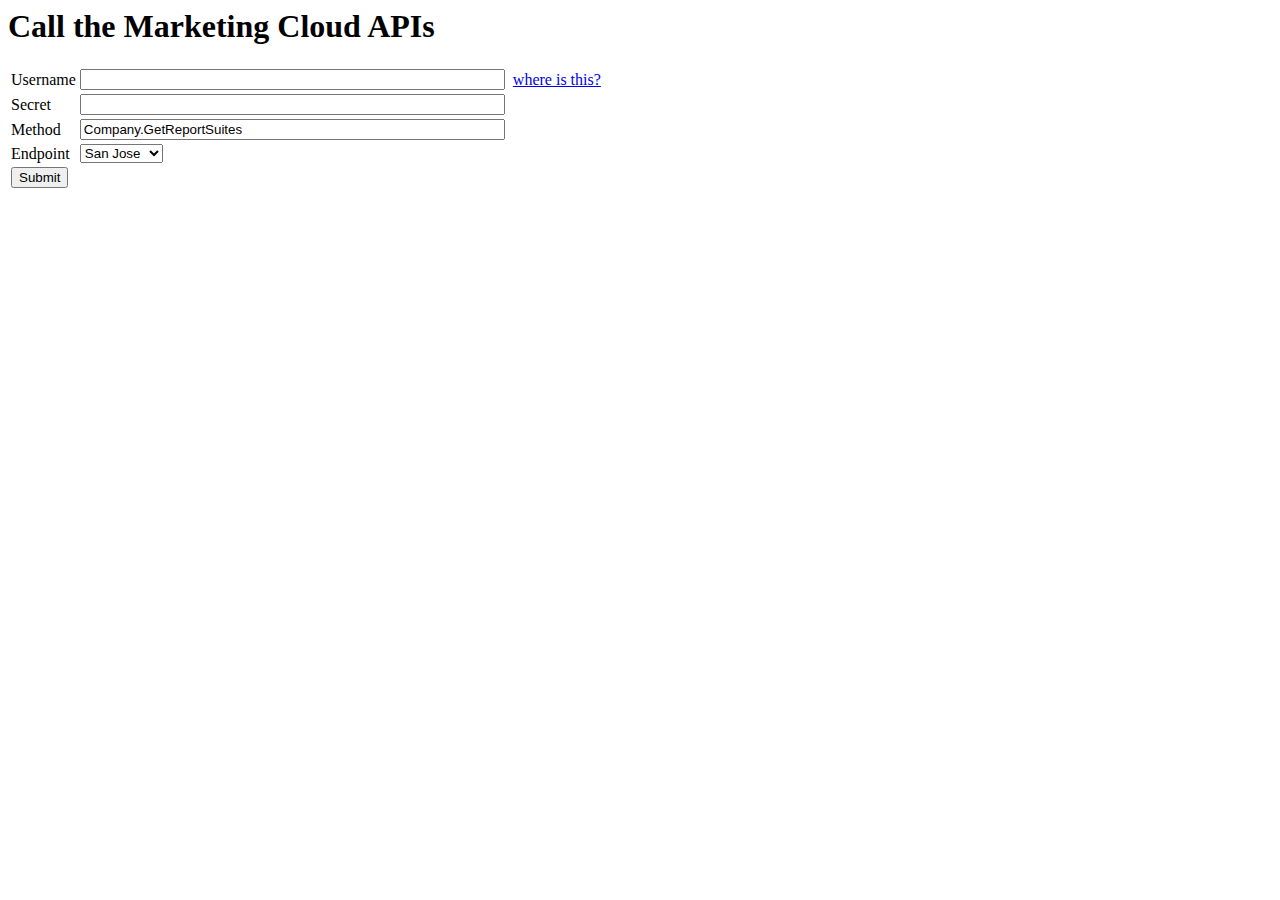
<file: js/marketing-cloud-javascript-sdk/index.html>
<html>
<head>
    <title>Marketing Cloud Javascript SDK</title>
    <script type="text/javascript" src="https://ajax.googleapis.com/ajax/libs/jquery/1.9.1/jquery.min.js"></script>
    <script type="text/javascript" src="wsse.js"></script>
    <script type="text/javascript" src="marketing_cloud.js"></script>
</head>
<body>
    <h1>Call the Marketing Cloud APIs</h1>
    <form id="api-call-form">
        <table>
            <tr>
                <td><label>Username</label></td><td><input type="text" size="50" id="username"/><td><td><a href="https://sc.omniture.com/p/suite/1.3/index.html?a=User.GetAccountInfo" target="_blank">where is this?</a></td>
            </tr>
            <tr>
                <td><label>Secret</label></td><td><input type="text" size="50" id="secret"/></td>
            </tr>
            <tr>
                <td><label>Method</label></td><td><input type="text" value="Company.GetReportSuites" size="50" id="method"/></td>
            </tr>
            <tr>
                <td><label>Endpoint</label>
                <td>
                <select id="endpoint">
                    <option value="beta-b-api.omniture.com" selected>San Jose</option>
                    <option value="api2.omniture.com">Dallas</option>
                    <option value="api3.omniture.com">London</option>
                    <option value="api4.omniture.com">Singapore</option>
                </select>
                </td>
            </tr>
            <tr>
                <td><input type="submit" /></td>
            </tr>
        </table>
    </form>

    <div id="api-response">&nbsp;</div>
    <script type="text/javascript">
        $(document).ready(function() {
            $('#api-call-form').submit(function(e) {
                $('#api-response').html('calling...');
                MarketingCloud.makeRequest($('#username').val(), $('#secret').val(), $('#method').val(), {"reportDescription":{"reportSuiteID":"omniture.suiteall","metrics":[{"id":"pageviews",}],"elements":[{"id":"page",}],}}, $('#endpoint').val(), function(e) {
                    $('#api-response').html(e.responseText)
                });
                return false;
            });
        });
    </script>
</body>
</html>
<form>
</file>
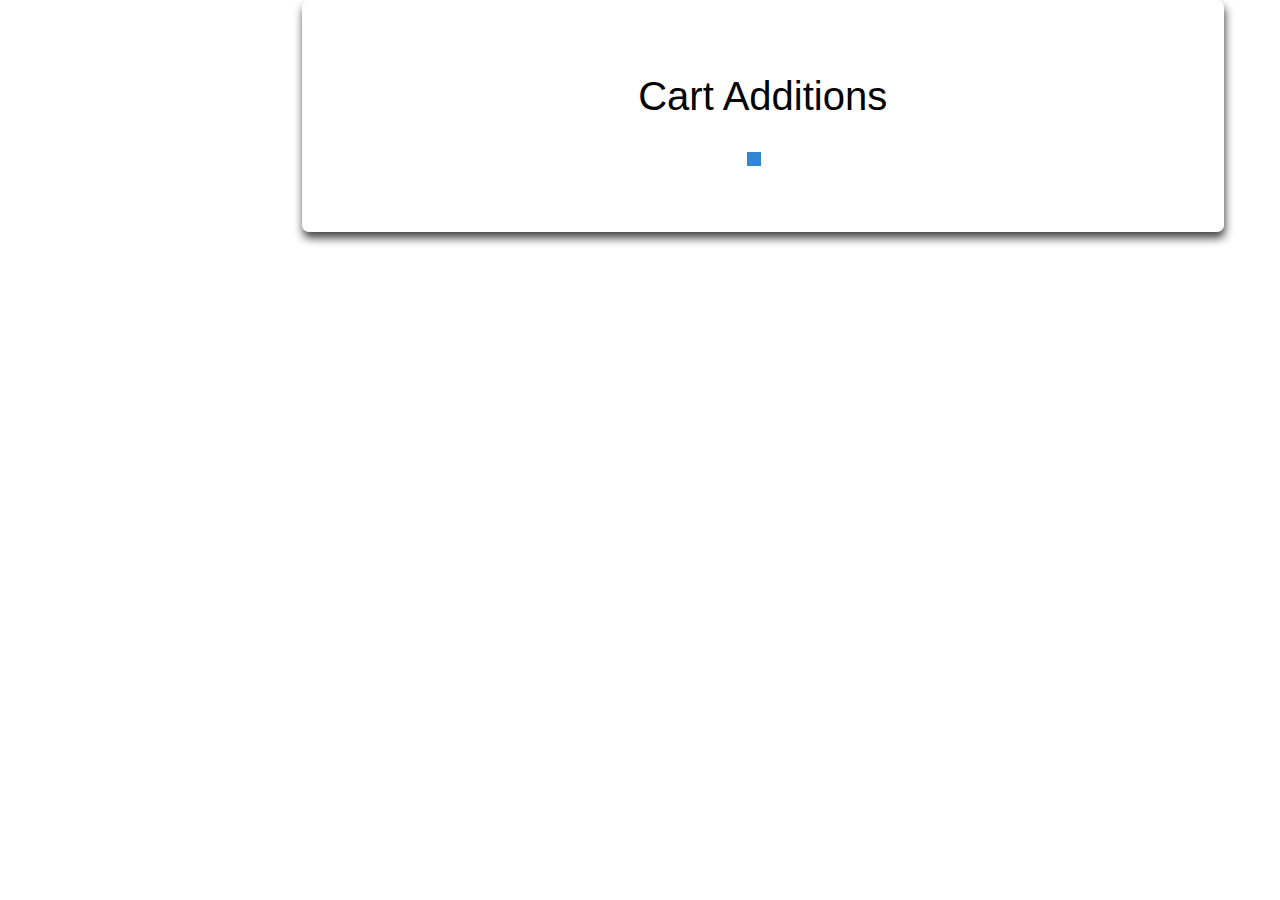
<file: Real Time Dashboard v1/cart-additions.html>
<!DOCTYPE html>
<html lang="en">

<head>
    <base href="../..">
    <meta charset="utf-8" />
    <title>Real-Time Dashboard</title>

    <link rel="preconnect" href="https://fonts.googleapis.com">
    <link rel="preconnect" href="https://fonts.gstatic.com" crossorigin>
    <link href="https://fonts.googleapis.com/css2?family=Poppins:wght@100;200;400;600;700;900&display=swap"
        rel="stylesheet">
    <link rel="stylesheet" href="css/reset.css" type="text/css" />
    <link rel="stylesheet" href="css/styles.css" type="text/css" />

    <!--Include the libraries we will be using -->
    <script src="js/jquery-2.1.0.min.js" type="text/javascript"></script>
    <!-- Using D3 for Charting -->
    <script src="js/d3.v2.js" type="text/javascript"></script>
    <script src="js/d3.animated_trend.js" type="text/javascript"></script>
    <script src="js/d3.donut.js" type="text/javascript"></script>

    <!-- Using the Marketing Javascript SDK to pull the data -->
    <script src="js/marketing-cloud-javascript-sdk/wsse.js" type="text/javascript"></script>
    <script src="js/marketing-cloud-javascript-sdk/marketing_cloud.js" type="text/javascript"></script>

    <script src="js/custom.js" type="text/javascript"></script>
    <script src="js/jquery.basic_table.js" type="text/javascript"></script>

    <!-- Using Jquery-animateNumber to change the number in a more eye catching way -->
    <script src="js/jquery-animateNumber/jquery.animateNumber.min.js" type="text/javascript"></script>

    <script src="js/config.js" type="text/javascript"></script>

    <script type="text/javascript">

        var method = 'Report.Run';

        var params = {
            "reportDescription": {
                "source": "realtime",
                "reportSuiteID": config.reportSuite,
                "metrics": [
                    { "id": "cartadditions" }
                ], "elements": [
                    { "id": "product" }
                ],
                "dateGranularity": "minute:1",
                "dateFrom": "-15 minutes"
            }
        };

        // var trendGraph = new AnimatedTrendGraph("#trendGraph", { width: 660, height: 200, delay: 60000 });
        // var donutChart = new DonutChart("#donutChart", { width: 300, height: 450 });
        var basicTable = new BasicTable("#data-table", { columns: ["Product", "Cart Additions"] });

        // number counter
        $(document).on("realtime-data-received", function (event, report) {
            // grab the total for this time period
            var total = report.totals[0];

            // add a comma every thousand numbers (i.e. 1000 => 1,000)
            var commaStep = $.animateNumber.numberStepFactories.separator(',');

            //Animate the number
            $('#total').animateNumber({
                number: total,
                numberStep: commaStep
            }, 500);
        });

        // trends graph
        // $(document).on("realtime-data-received", function (event, report) {
        //     // pull the minute totals for each minute
        //     // formatted data is [100, 200, 300, ...] (newest data last)
        //     data = report.data.map(function (minute) {
        //         return parseInt(minute.breakdownTotal[0]);
        //     });

        //     trendGraph.redrawGraph(data);
        // });

        // // donut chart
        // $(document).on("realtime-data-received", function (event, report) {
        //     // we only update this chart once a minute
        //     donutChart.redrawChart(report.pageTotals);
        // });

        // data table
        $(document).on("realtime-data-received", function (event, report) {
            basicTable.update(report.pageTotals);
        });

        // call the realtime api
        var makeRealTimeRequest = function () {
            MarketingCloud.makeRequest(config.username, config.secret, method, params, config.endpoint, function (response) {
                if (response.status == 200) {
                    var report = response.responseJSON.report;
                    setPageTotals(report);
                    if (report.pageTotals.length == 0) {
                        $('#total').html('<span class="no-data">No Data</span>');
                    } else {
                        var event = jQuery.Event("realtime-data-received");
                        $(document).trigger(event, report);
                    }
                }
            });
        };

        var setPageTotals = function (report) {
            // return the total count for each page
            // formatted data is [["PageName", 123], ["PageName 2", 456]]
            var totals = [];
            $(report.data).each(function (i, minute) {
                $(minute.breakdown).each(function (j, page) {
                    total = parseInt(page.counts[0]) + (totals[j] ? totals[j][1] : 0);
                    totals[j] = [page.name, total];
                });
            });

            report.pageTotals = totals;
        }

        // code to run when the HTML is fully loaded
        $(document).ready(function () {
            // set the dashboard to make a report request every 5 seconds
            var time = 5000; // milliseconds
            var interval = setInterval(makeRealTimeRequest, time);
            // request the initial report
            makeRealTimeRequest();
        });
    </script>
</head>

<body id="index" class="home">
    <div id="dashboard" class="main-content clearfix">
        <div class="right-container">
            <div id="numberWidget" class="widget third">
                <div class="heading-one">
                    <h1>Cart Additions</h1>
                    <span id="total" class="number"><span class="wait"></span></span>
                </div>
            </div>

            <!-- <div id="trendGraph"></div>

            <div id="donutChart">
                <div id="explanation" style="visibility: hidden;">
                    <span id="percentage"></span><br />
                    of visitors visited
                </div>
                <div id="pagelabel">&nbsp;</div>
                <div id="legend">&nbsp;</div>
            </div> -->

            <div id="ranked">
                <!-- data table -->
                <div id="data-table">&nbsp;</div>
            </div>
        </div>
    </div>
    <footer>
    </footer>
</body>

</html>
</file>
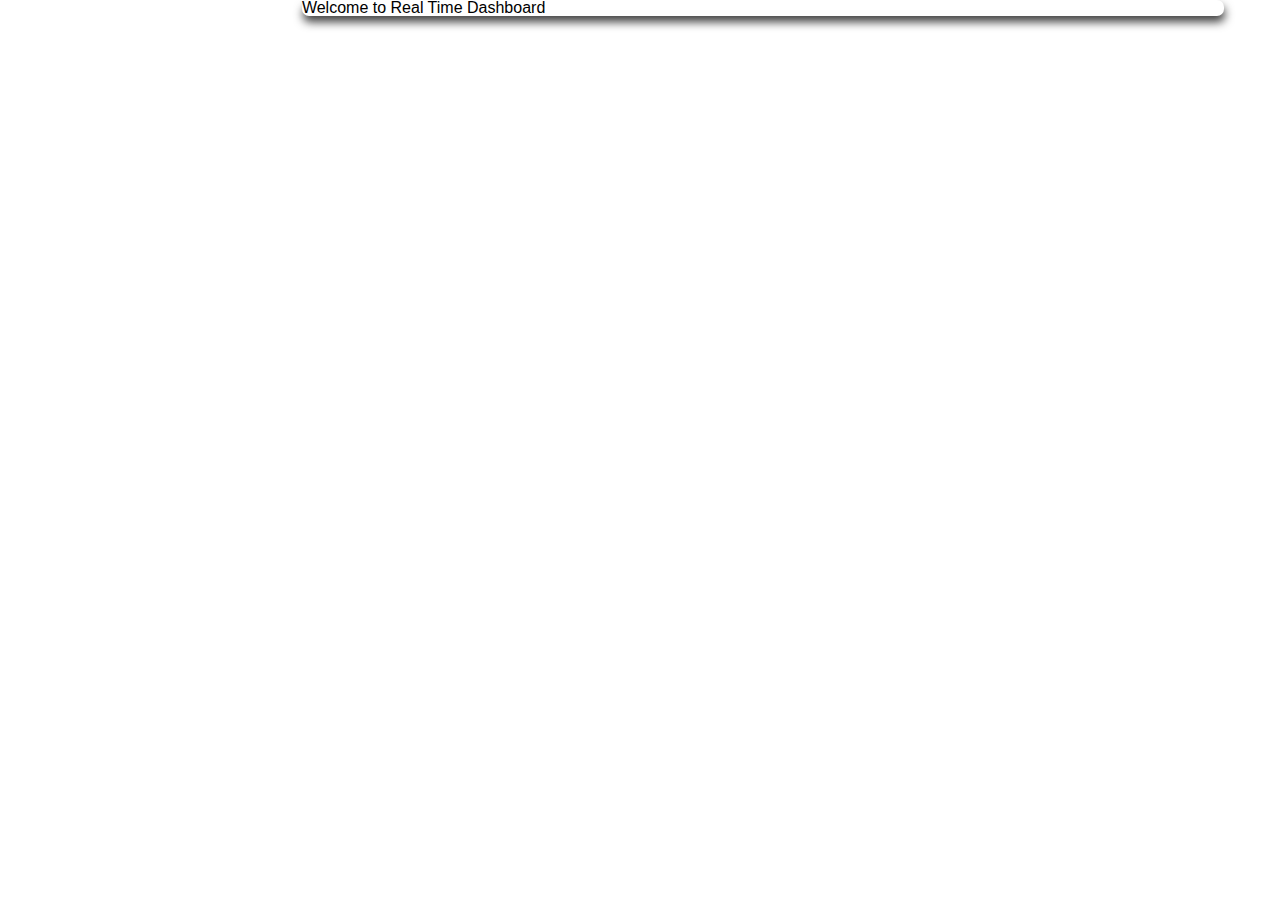
<file: Real Time Dashboard v1/landingpage.html>
<!DOCTYPE html>
<html lang="en">

<head>
    <base href="../..">
    <meta charset="utf-8" />
    <title>Real-Time Dashboard</title>

    <link rel="preconnect" href="https://fonts.googleapis.com">
    <link rel="preconnect" href="https://fonts.gstatic.com" crossorigin>
    <link href="https://fonts.googleapis.com/css2?family=Poppins:wght@100;200;400;600;700;900&display=swap"
        rel="stylesheet">
    <link rel="stylesheet" href="css/reset.css" type="text/css" />
    <link rel="stylesheet" href="css/styles.css" type="text/css" />

    <!--Include the libraries we will be using -->
</head>

<body id="index" class="home">
    <div id="dashboard" class="main-content clearfix">
        <div class="right-container">
            <h1>Welcome to Real Time Dashboard</h1>
        </div>
    </div>
    <footer>
    </footer>
</body>

</html>
</file>
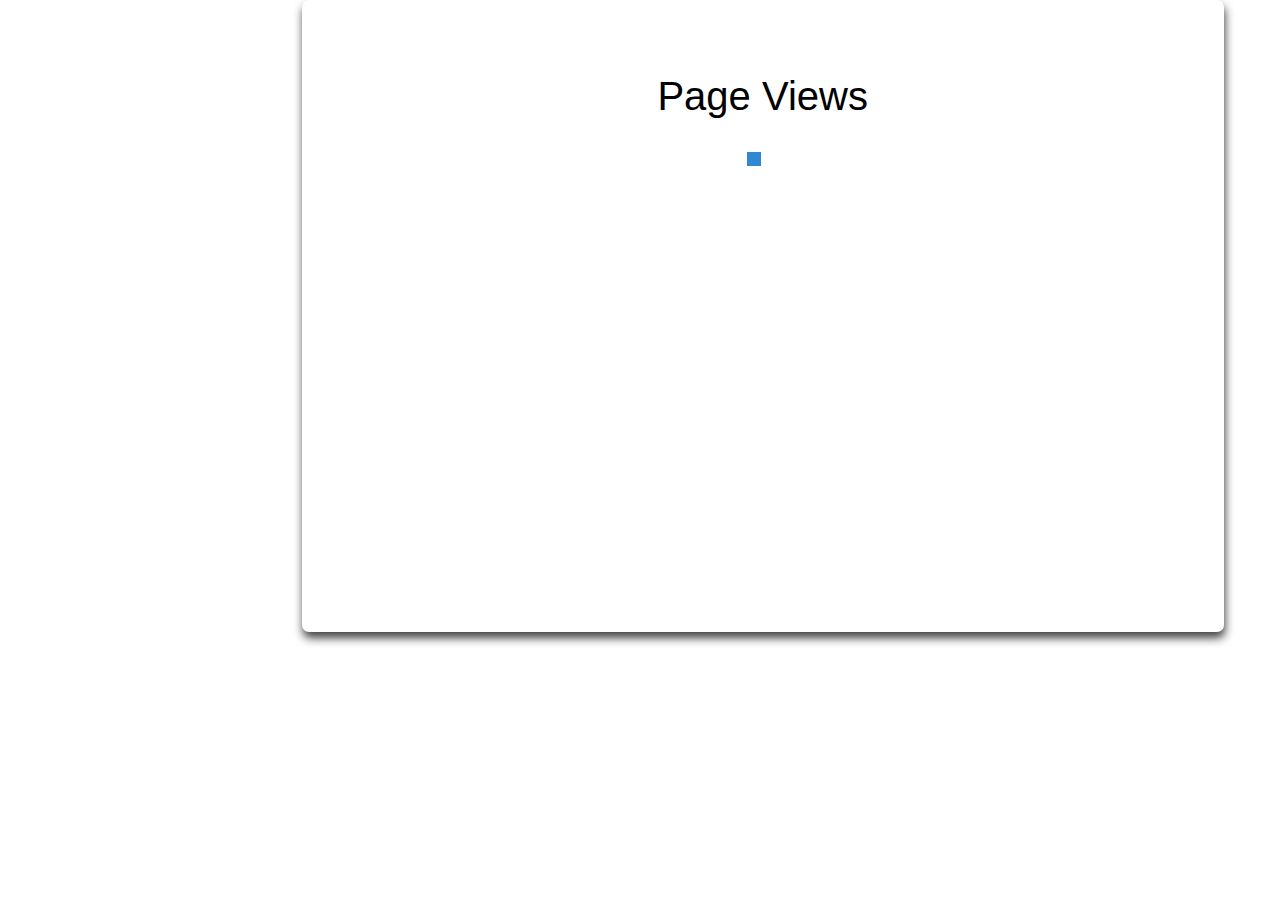
<file: Real Time Dashboard v1/pageviews.html>
<!DOCTYPE html>
<html lang="en">

<head>
    <base href="../..">
    <meta charset="utf-8" />
    <title>Real-Time Dashboard</title>

    <link rel="preconnect" href="https://fonts.googleapis.com">
    <link rel="preconnect" href="https://fonts.gstatic.com" crossorigin>
    <link href="https://fonts.googleapis.com/css2?family=Poppins:wght@100;200;400;600;700;900&display=swap"
        rel="stylesheet">
    <link rel="stylesheet" href="css/reset.css" type="text/css" />
    <link rel="stylesheet" href="css/styles.css" type="text/css" />

    <!--Include the libraries we will be using -->
    <script src="js/jquery-2.1.0.min.js" type="text/javascript"></script>
    <!-- Using D3 for Charting -->
    <script src="js/d3.v2.js" type="text/javascript"></script>
    <script src="js/d3.animated_trend.js" type="text/javascript"></script>
    <script src="js/d3.donut.js" type="text/javascript"></script>

    <!-- Using the Marketing Javascript SDK to pull the data -->
    <script src="js/marketing-cloud-javascript-sdk/wsse.js" type="text/javascript"></script>
    <script src="js/marketing-cloud-javascript-sdk/marketing_cloud.js" type="text/javascript"></script>

    <script src="js/custom.js" type="text/javascript"></script>
    <script src="js/jquery.basic_table.js" type="text/javascript"></script>

    <!-- Using Jquery-animateNumber to change the number in a more eye catching way -->
    <script src="js/jquery-animateNumber/jquery.animateNumber.min.js" type="text/javascript"></script>

    <script src="js/config.js" type="text/javascript"></script>

    <script type="text/javascript">

        var method = 'Report.Run';

        var params = {
            "reportDescription": {
                "source": "realtime",
                "reportSuiteID": config.reportSuite,
                "metrics": [
                    { "id": "pageviews" }
                ], "elements": [
                    { "id": "page" }
                ],
                "dateGranularity": "minute:1",
                "dateFrom": "-15 minutes"
            }
        };

        // Change the time to fetch data older than T - 15
        params.reportDescription.dateFrom = "-35 minutes";

        //var trendGraph = new AnimatedTrendGraph("#trendGraph", { width: 660, height: 200, delay: 60000 });
        var donutChart = new DonutChart("#donutChart", { width: 300, height: 450 });
        var basicTable = new BasicTable("#data-table", { columns: ["Page Name", "Page Views"] });

        // number counter
        $(document).on("realtime-data-received", function (event, report) {
            // grab the total for this time period
            var total = report.totals[0];

            // add a comma every thousand numbers (i.e. 1000 => 1,000)
            var commaStep = $.animateNumber.numberStepFactories.separator(',');

            //Animate the number
            $('#total').animateNumber({
                number: total,
                numberStep: commaStep
            }, 500);
        });

        // // trends graph
        // $(document).on("realtime-data-received", function (event, report) {
        //     // pull the minute totals for each minute
        //     // formatted data is [100, 200, 300, ...] (newest data last)
        //     data = report.data.map(function (minute) {
        //         return parseInt(minute.breakdownTotal[0]);
        //     });

        //     //trendGraph.redrawGraph(data);
        // });

        // donut chart
        $(document).on("realtime-data-received", function (event, report) {
            // we only update this chart once a minute
            donutChart.redrawChart(report.pageTotals);
        });

        // data table
        $(document).on("realtime-data-received", function (event, report) {
            basicTable.update(report.pageTotals);
        });

        // call the realtime api
        var makeRealTimeRequest = function () {
            MarketingCloud.makeRequest(config.username, config.secret, method, params, config.endpoint, function (response) {
                if (response.status == 200) {
                    var report = response.responseJSON.report;
                    setPageTotals(report);
                    if (report.pageTotals.length == 0) {
                        $('#total').html('<span class="no-data">No Data</span>');
                    } else {
                        var event = jQuery.Event("realtime-data-received");
                        $(document).trigger(event, report);
                    }
                }
            });
        };

        var setPageTotals = function (report) {
            // return the total count for each page
            // formatted data is [["PageName", 123], ["PageName 2", 456]]
            var totals = [];
            $(report.data).each(function (i, minute) {
                $(minute.breakdown).each(function (j, page) {
                    total = parseInt(page.counts[0]) + (totals[j] ? totals[j][1] : 0);
                    totals[j] = [page.name, total];
                });
            });

            report.pageTotals = totals;
        }

        // code to run when the HTML is fully loaded
        $(document).ready(function () {
            // set the dashboard to make a report request every 5 seconds
            var time = 5000; // milliseconds
            var interval = setInterval(makeRealTimeRequest, time);
            // request the initial report
            makeRealTimeRequest();
        });
    </script>
</head>

<body id="index" class="home">
    <div id="dashboard" class="main-content clearfix">
        <div class="right-container">
            <div id="numberWidget" class="widget third">
                <div class="heading-one">
                    <h1>Page Views</h1>
                    <span id="total" class="number"><span class="wait"></span></span>
                </div>
            </div>

            <!-- <div id="trendGraph"></div> -->

            <div id="donutChart">
                <div id="explanation" style="visibility: hidden;">
                    <span id="percentage"></span><br />
                    of visitors visited
                </div>
                <div id="pagelabel">&nbsp;</div>
                <div id="legend">&nbsp;</div>
            </div>

            <div id="ranked">
                <!-- data table -->
                <div id="data-table">&nbsp;</div>
            </div>
        </div>
    </div>
    <footer>
    </footer>
</body>

</html>
</file>
<file: Real Time Dashboard v1/css/styles.css>
body {
    color: #000000;
    padding: 0px;
    margin: 0px;
    font-family: 'Poppins', sans-serif;
}

.clearfix {
  clear: both;
}

.clearfix::before,
.clearfix::after {
  clear: both;
  content: '';
  display: table;
}

a, a:visited {
    border: none;
    color: #000000;
    font-size: 1em;
    text-decoration: none;
    outline: none;
}

h1, h2, h3, h4, h5, h6 {
    font-family: 'Roboto', sans-serif;
}



table {
    color:#666;
    font-size:12px;
    text-shadow: 1px 1px 0px #fff;
    background:#eaebec;
    margin:5px;
    border:#ccc 1px solid;
    -moz-box-shadow: 0 1px 2px #d1d1d1;
    -webkit-box-shadow: 0 1px 2px #d1d1d1;
    box-shadow: 0 1px 2px #d1d1d1;
}

table th {
    padding:11px 15px 12px 15px;
    border-top:1px solid #fafafa;
    border-bottom:1px solid #e0e0e0;
    background: #ededed;
    background: -webkit-gradient(linear, left top, left bottom, from(#ededed), to(#ebebeb));
    background: -moz-linear-gradient(top,  #ededed,  #ebebeb);
}

table th:first-child {
    text-align: left;
    padding-left:20px;
}

table tr {
    text-align: center;
    padding-left:20px;
}

table td:first-child {
    text-align: left;
    padding-left:20px;
    border-left: 0;
}

table td {
    padding:8px;
    border-top: 1px solid #ffffff;
    border-bottom:1px solid #e0e0e0;
    border-left: 1px solid #e0e0e0;
    background: #fafafa;
    background: -webkit-gradient(linear, left top, left bottom, from(#fbfbfb), to(#fafafa));
    background: -moz-linear-gradient(top,  #fbfbfb,  #fafafa);
}

table tr.even td {
    background: #f6f6f6;
    background: -webkit-gradient(linear, left top, left bottom, from(#f8f8f8), to(#f6f6f6));
    background: -moz-linear-gradient(top,  #f8f8f8,  #f6f6f6);
}

table tr:last-child td {
    border-bottom:0;
}

table tr:hover td {
    background: #f2f2f2;
    background: -webkit-gradient(linear, left top, left bottom, from(#f2f2f2), to(#f0f0f0));
    background: -moz-linear-gradient(top,  #f2f2f2,  #f0f0f0);
}

#header {
     background: linear-gradient(to right, #67b26b, #4ca2cb);
    height: 46px;
    margin-bottom: 1em;
    font-family: sans-serif;
    line-height: 46px;
    color: white;
}

.heading {
  display: inline-block;
  padding-left: 2em;
  width: 350px;
}

.reportsuitenav {
  color: #fff;
  display: inline;
  float: right;
  padding-right: 2em;
}

.reportsuitenav ul li {
  display: inline;
}

/* Anything that needs to be in the main content */
.content {
    padding-left: 15px;
    padding-right: 15px;
    /*Adjust this if you need to make the dashboard wider*/
    max-width: 960px;
}

/*CSS Clear Fix*/
.content:after {
    content: ".";
    visibility: hidden;
    display: block;
    height: 0px;
    clear: both;
}

.main-content {
  margin: 0 auto;
  padding-left: 15px;
  padding-right: 15px;
  /*Adjust this if you need to make the dashboard wider*/
  width: 95%;
}

.left-container {
  border: 1px solid black;
  float: left;
  padding: 2em;
  width: 15%;
}

.right-container {
  border: 1px solid black;
}

.counts {
    text-align: right;
}

.data-table {
    width: 100%;
}

.chart {
    height: 100%;
    width: 100%;
}

.heading-one {
  font-size: 40px;
  padding: 1em 0 1em 0;
  text-align: center;
  width: 100%;
}

#reportsuiteid {
  color: #fff;
}

.number {
    display: block;
    font-size:60px;
    text-align: center;
}

.no-data {
    font-size: 40px;
    color: red;
}

/*Mobile Changes*/
@media (max-width: 640px) {
    .widget {
        float: none;
        width: auto;
    }
    .half {
        width: auto;
    }
}

/* For realtime graph */
path {
    stroke: #5687d1;
    stroke-width: 3;
    fill: none;
}

.axis path,
.axis line {
  fill: none;
  stroke: #e0e0e0;
  shape-rendering: crispEdges;
}

circle {
    stroke: #999;
    stroke-width: 2;
    fill: white;
}

.axis {
  shape-rendering: crispEdges;
}

.x.axis line {
  stroke: #e0e0e0;
}

.x.axis .minor {
  stroke-opacity: .5;
}

.x.axis path {
  stroke: #e0e0e0;
}

.y.axis line, .y.axis path {
  fill: none;
  stroke: #e0e0e0;
}

#trendGraph {
  border: 1px solid;
  height: 400px;
  padding-top: 8em;
  padding-left: 10em;
}

#donutChart {
  border: 1px solid;
  height: 400px;
  width: 100%;
}

#donutChart path {
  stroke: #fff;
}

#donutChart > svg {
  cursor: pointer;
  position: absolute;
  top: 10em;
  right: 30em;
}

#legend {
  padding: 15px 0 0 3px;
  float: right;
  margin-right: 15em;
  width: 140px;
}

#legend text {
  fill: #fff;
  font-size: 10px;
}

#explanation {
  position: absolute;
  top: 20em;
  left: 18.5em;
  width: 140px;
  text-align: center;
  color: #666;
  z-index: -1;
}

#percentage {
  font-size: 2.5em;
}

#pagelabel {
  position:absolute;
  top: 23em;
  left: 17em;
  z-index:-10;
  width: 180px;
}

#pagelabel text {
  text-align: center;
  font-weight: 600;
  fill: #fff;
  font-size: 12px;
}

/*Loading animation while waiting*/

.wait {
  width: 2rem;
  height: 2rem;
  background-image: url(../img/wait_32.gif);
  -webkit-animation: wait-large 1.6s step-end infinite;
  animation: wait-large 1.6s step-end infinite;
  display: inline-block;
  -webkit-background-size: auto 100%;
  -moz-background-size: auto 100%;
  -o-background-size: auto 100%;
  background-size: auto 100%;
  -webkit-background-size: auto 100% auto 100%;
  -moz-background-size: auto 100% auto 100%;
  background-size: auto 100% auto 100%;
}
</file>
